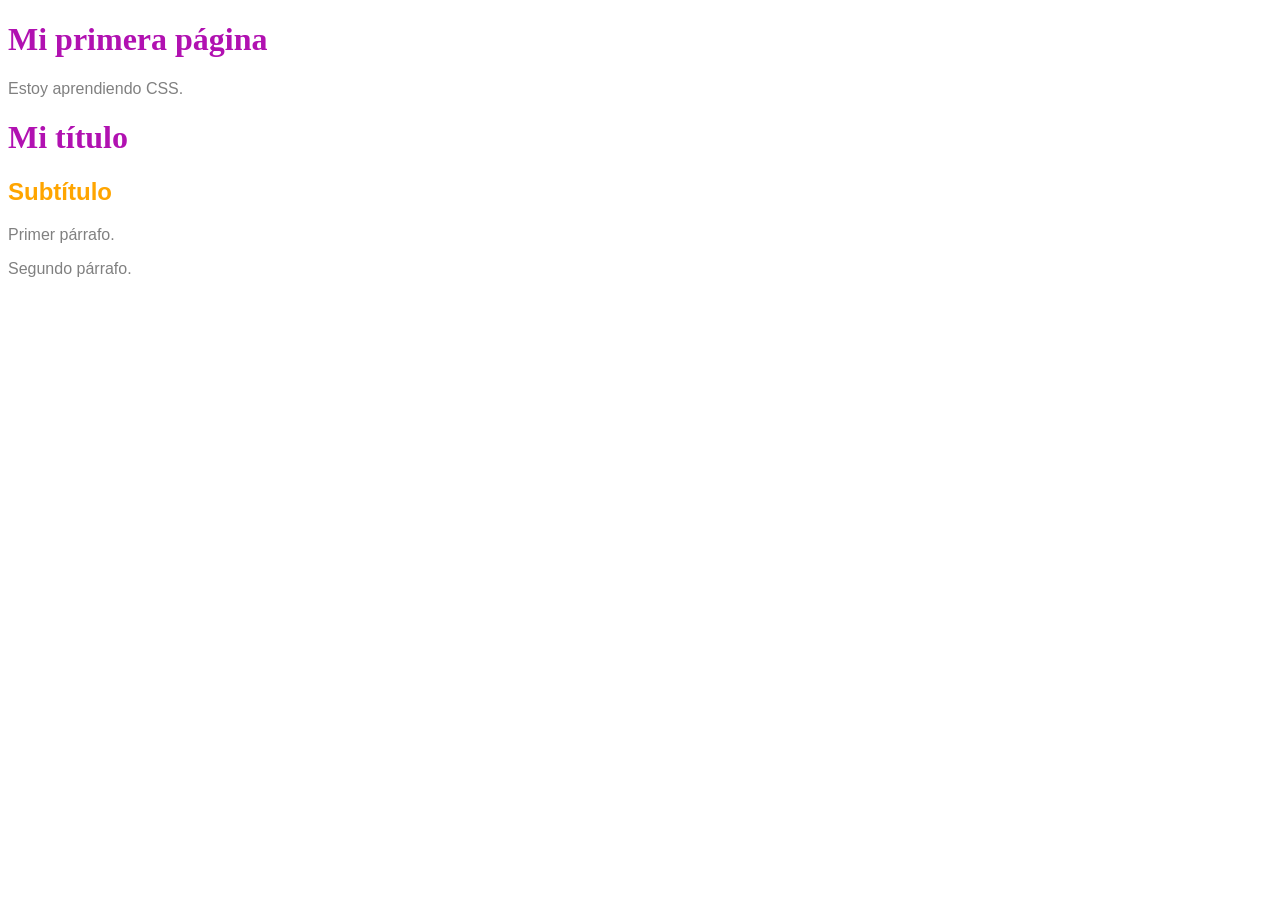
<file: INDEX.HTML>
<!DOCTYPE html>
<html lang="en">
<head>
    <meta charset="UTF-8">
    <meta name="viewport" content="width=device-width, initial-scale=1.0">
    <title>MI PRIMER PÁGINA CON CSS</title>
<link rel="stylesheet" href="STYLE.CSS">
</head>
<body>
    <h1>Mi primera página</h1>
<p>Estoy aprendiendo CSS.</p>
<h1>Mi título</h1>
<h2>Subtítulo</h2>
<p>Primer párrafo.</p>
<p>Segundo párrafo.</p>
</body>
</html>
</file>
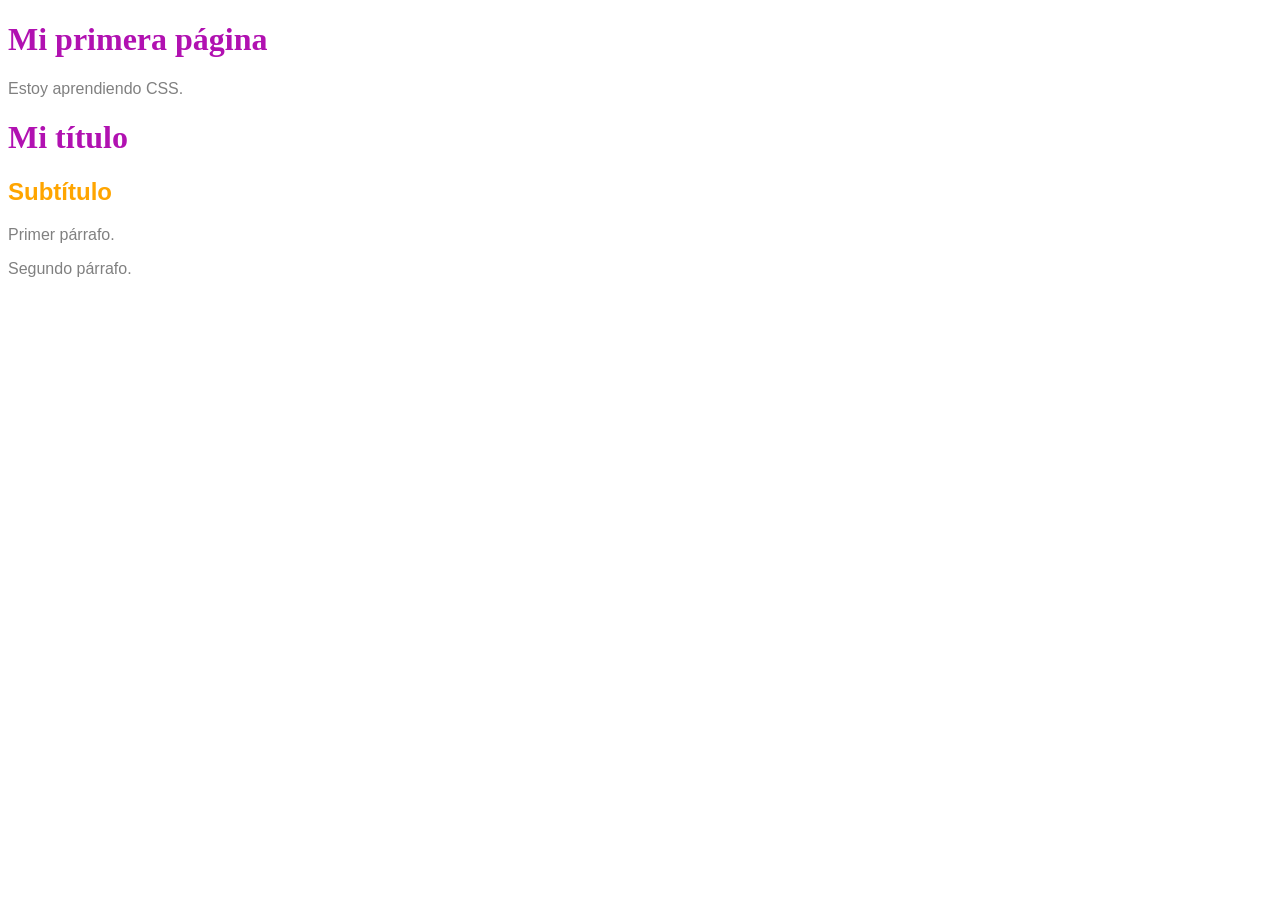
<file: ACTIVIDAD 1 Y 2/INDEX.HTML>
<!DOCTYPE html>
<html lang="en">
<head>
    <meta charset="UTF-8">
    <meta name="viewport" content="width=device-width, initial-scale=1.0">
    <title>MI PRIMERA PÁGINA CON CSS</title>
<link rel="stylesheet" href="STYLE.CSS">
</head>
<body>
    <h1>Mi primera página</h1>
<p>Estoy aprendiendo CSS.</p>
<h1>Mi título</h1>
<h2>Subtítulo</h2>
<p>Primer párrafo.</p>
<p>Segundo párrafo.</p>
</body>
</html>
</file>
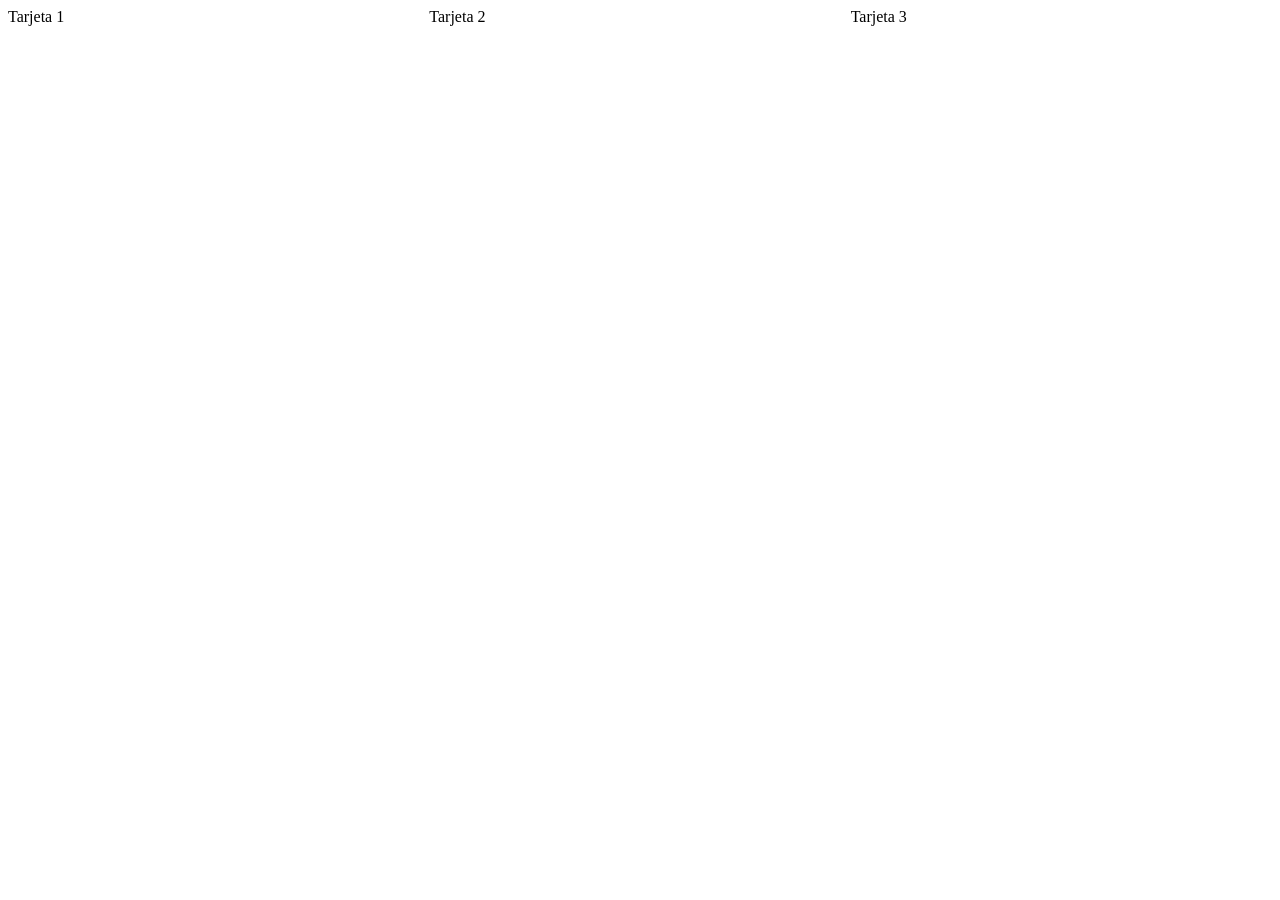
<file: ACTIVIDAD 10/INDEX.HTML>
<!DOCTYPE html>
<html lang="es">
<head>
    <meta charset="UTF-8">
    <title>MI PRIMERA PÁGINA CON CSS</title>
    <link rel="stylesheet" href="STYLE.CSS">
</head>
<body>

    <div class="contenedor">
        <div class="card">Tarjeta 1</div>
        <div class="card">Tarjeta 2</div>
        <div class="card">Tarjeta 3</div>
    </div>

</body>
</html>
</file>
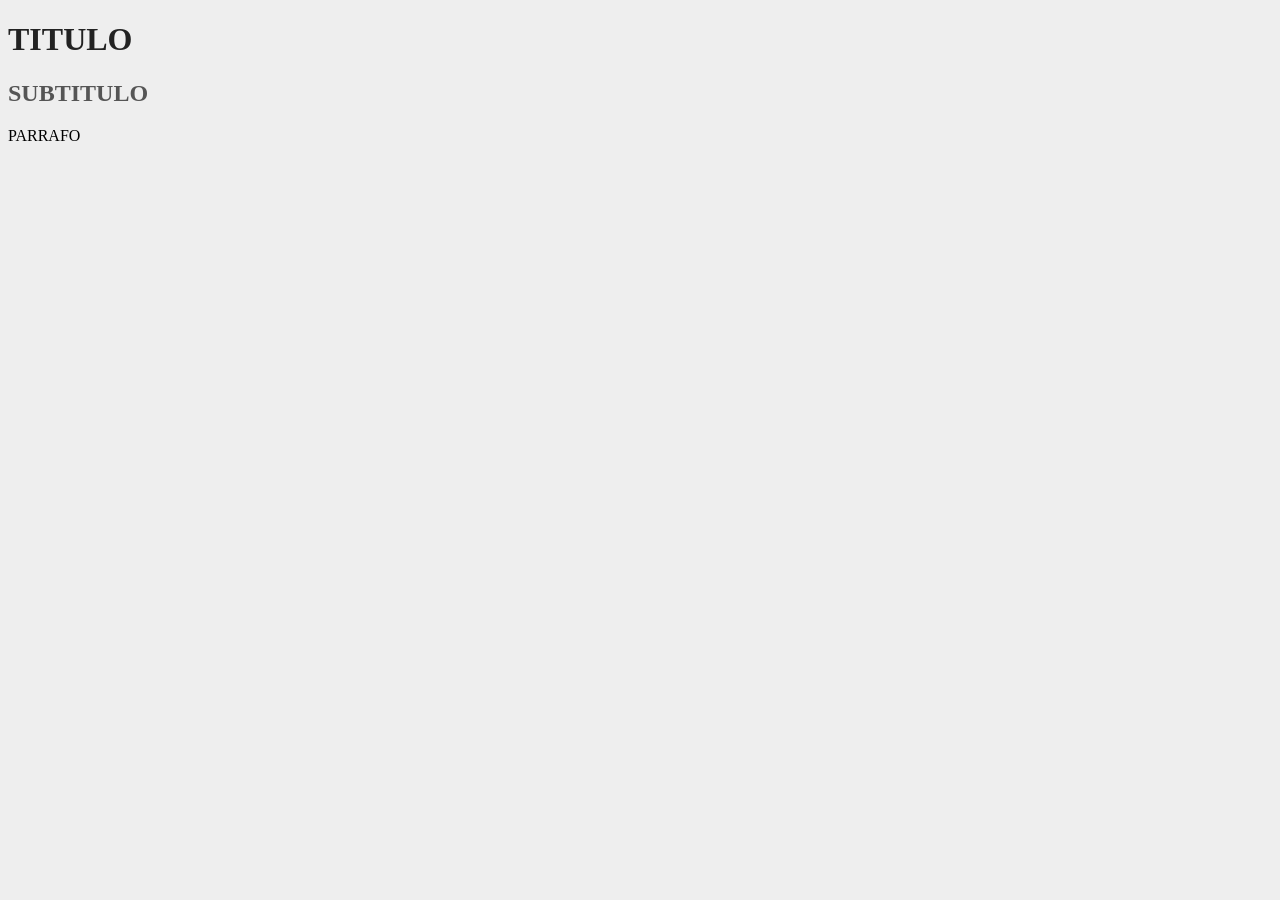
<file: ACTIVIDAD 13/INDEX.HTML>
<!DOCTYPE html>
<html lang="es">
<head>
    <meta charset="UTF-8">
    <title>MI PRIMERA PÁGINA CON CSS</title>
    <link rel="stylesheet" href="STYLE.CSS">
</head>
<body>
<h1>TITULO</h1>
<h2>SUBTITULO</h2>
<p>PARRAFO</p>
</body>
</html>
</file>
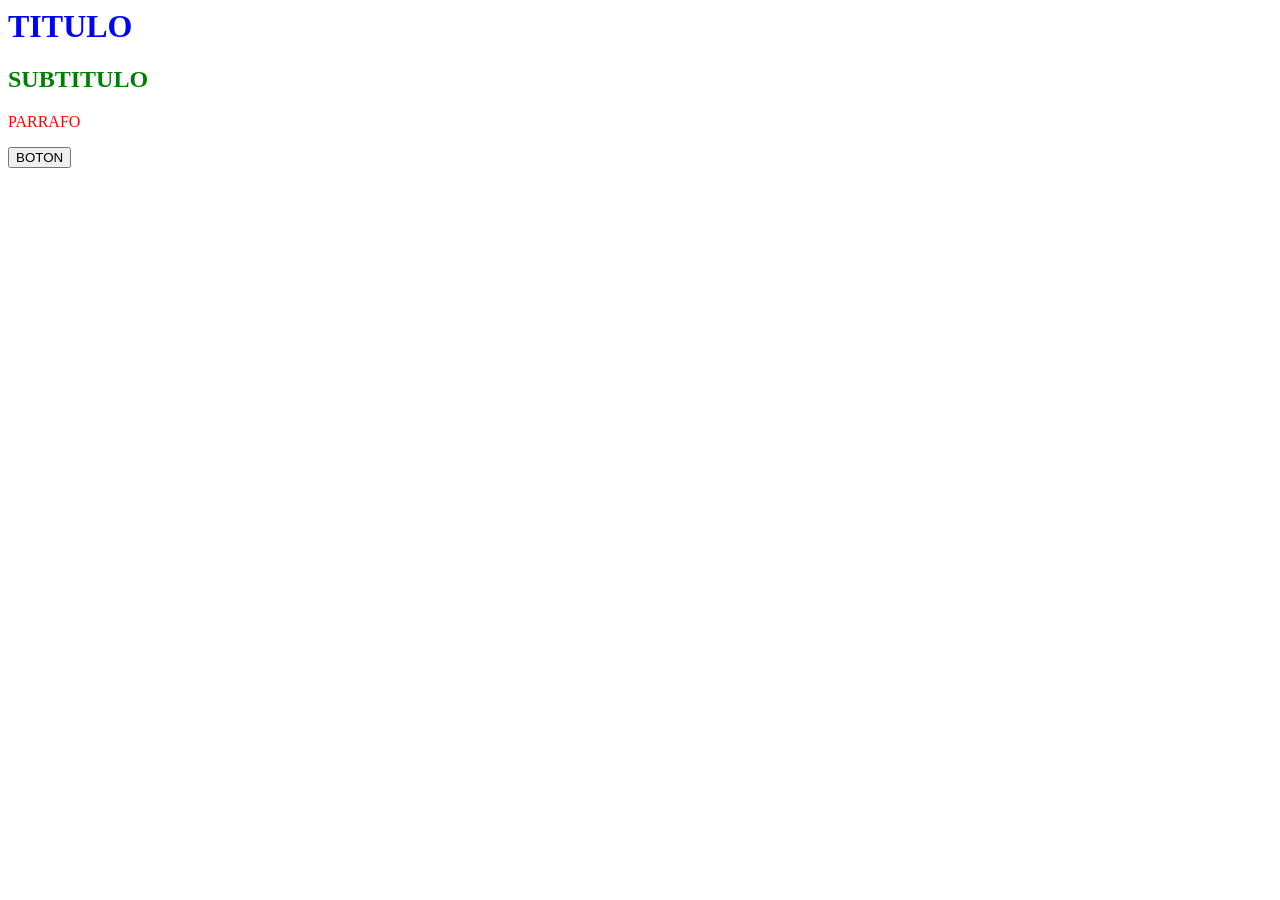
<file: ACTIVIDAD 3/INDEX.HTML>
<HTML:5><head>
    <meta charset="UTF-8">
    <meta name="viewport" content="width=device-width, initial-scale=1.0">
    <title>MI PRIMERA PÁGINA CON CSS</title>
<link rel="stylesheet" href="STYLE.CSS">
</head>
<body>
    <h1>TITULO</h1>
<h2>SUBTITULO</h2>
<p>PARRAFO</p>
<button>BOTON</button> 
</body>
</html>
</file>
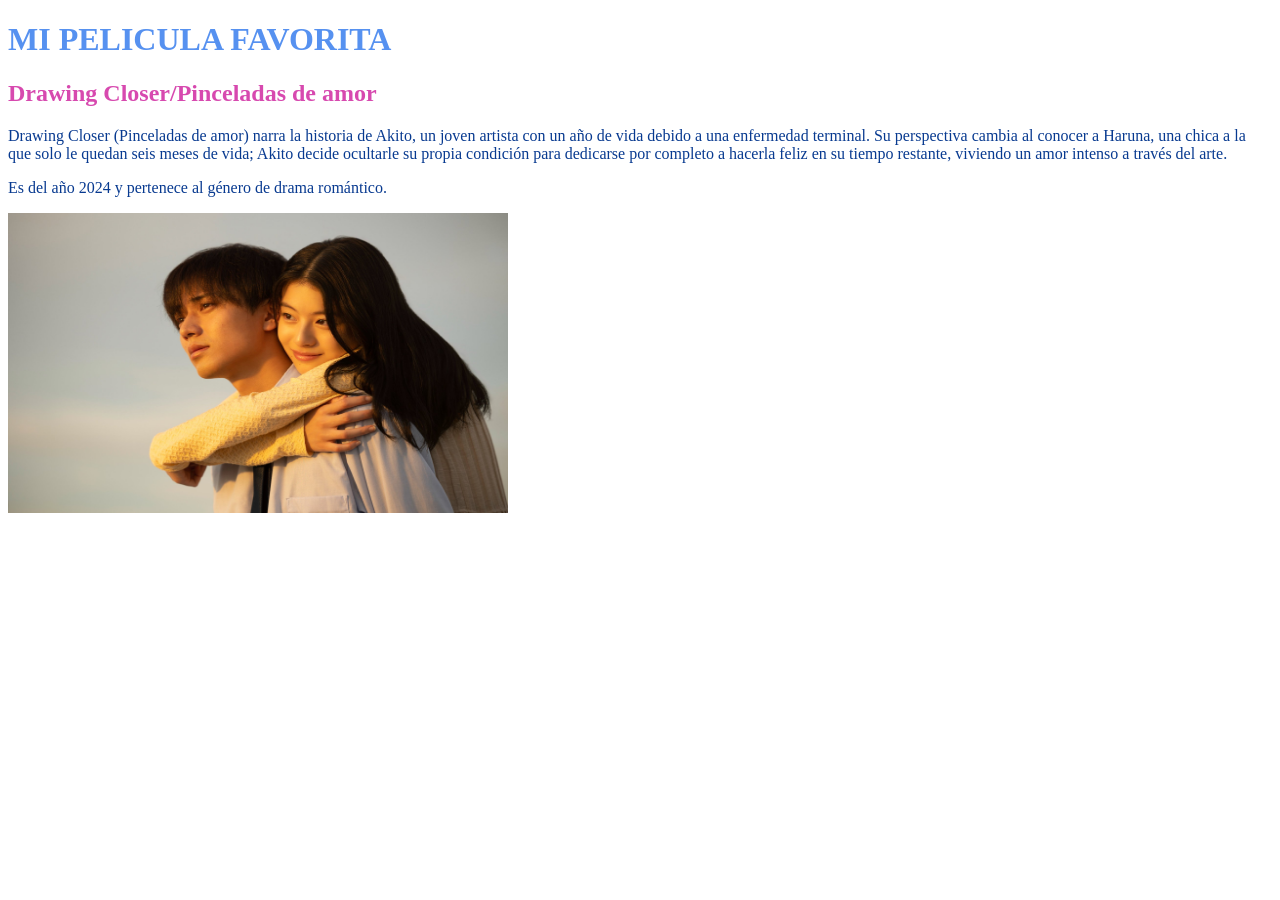
<file: ACTIVIDAD 4/INDEX.HTML>
<!DOCTYPE html>
<html lang="en">
<head>
    <meta charset="UTF-8">
    <meta name="viewport" content="width=device-width, initial-scale=1.0">
    <title>MI PRIMERA PÁGINA CON CSS</title>
    <link rel="stylesheet" href="STYLE.CSS">
</head>
<body>
<h1> MI PELICULA FAVORITA</h1>
<h2> Drawing Closer/Pinceladas de amor</h2>
<p> Drawing Closer (Pinceladas de amor) narra la historia de Akito, un joven artista con un año de vida debido a una enfermedad terminal. Su perspectiva cambia al conocer a Haruna, una chica a la que solo le quedan seis meses de vida; Akito decide ocultarle su propia condición para dedicarse por completo a hacerla feliz en su tiempo restante, viviendo un amor intenso a través del arte.</p>
<p> Es del año 2024 y pertenece al género de drama romántico.</p>
<img src="drawing closer.jpg" alt="Drawing closer" width="500" height="300">
</body>
</html>
</file>
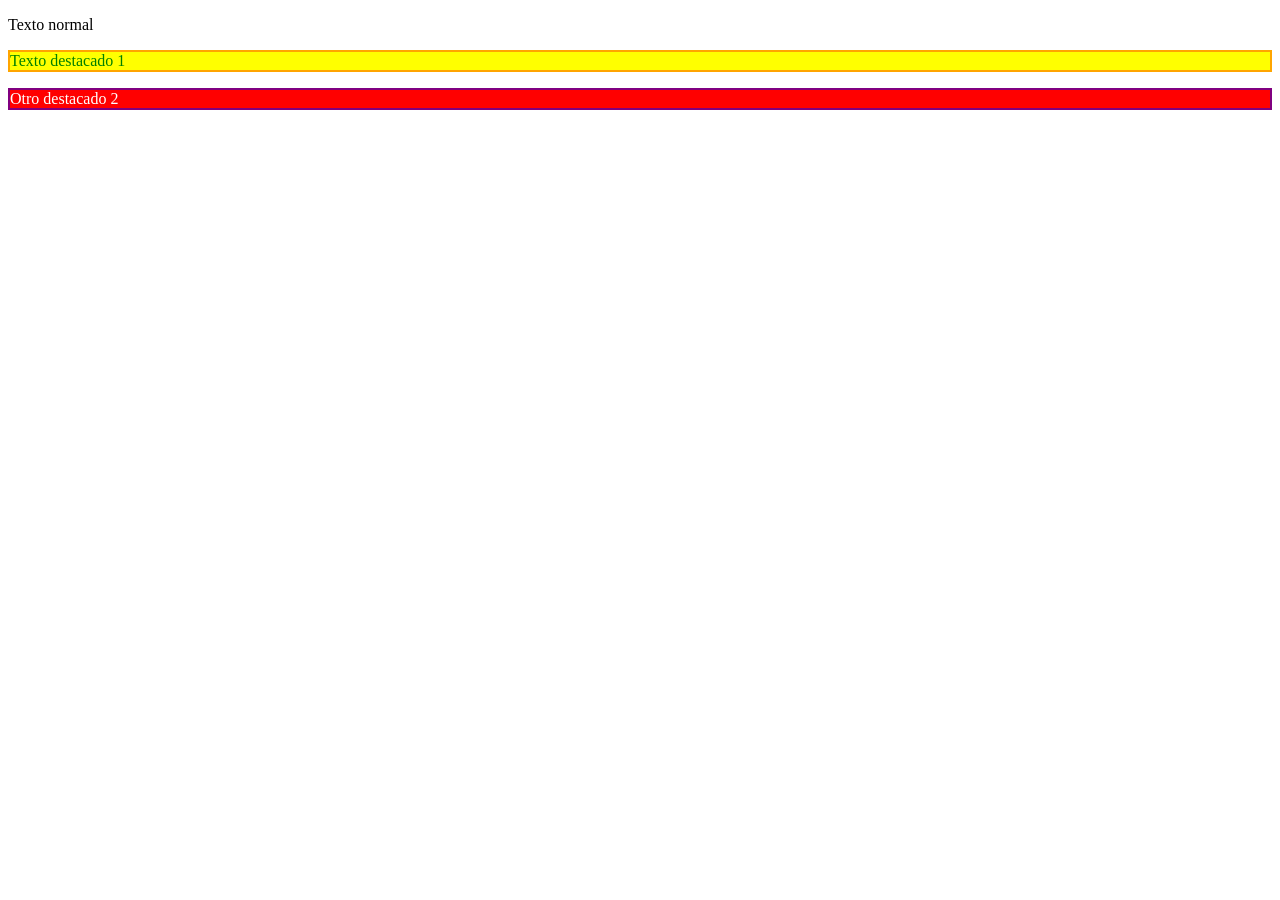
<file: ACTIVIDAD 5/INDEX.HTML>
<!DOCTYPE html>
<html lang="en">
<head>
    <meta charset="UTF-8">
    <meta name="viewport" content="width=device-width, initial-scale=1.0">
    <title>MI PRIMERA PÁGINA CON CSS</title>
    <link rel="stylesheet" href="STYLE.CSS">
</head>
<body>
<p>Texto normal</p>
<p class="destacado1">Texto destacado 1</p>
<p class="destacado2">Otro destacado 2</p>
</body>
</html>
</file>
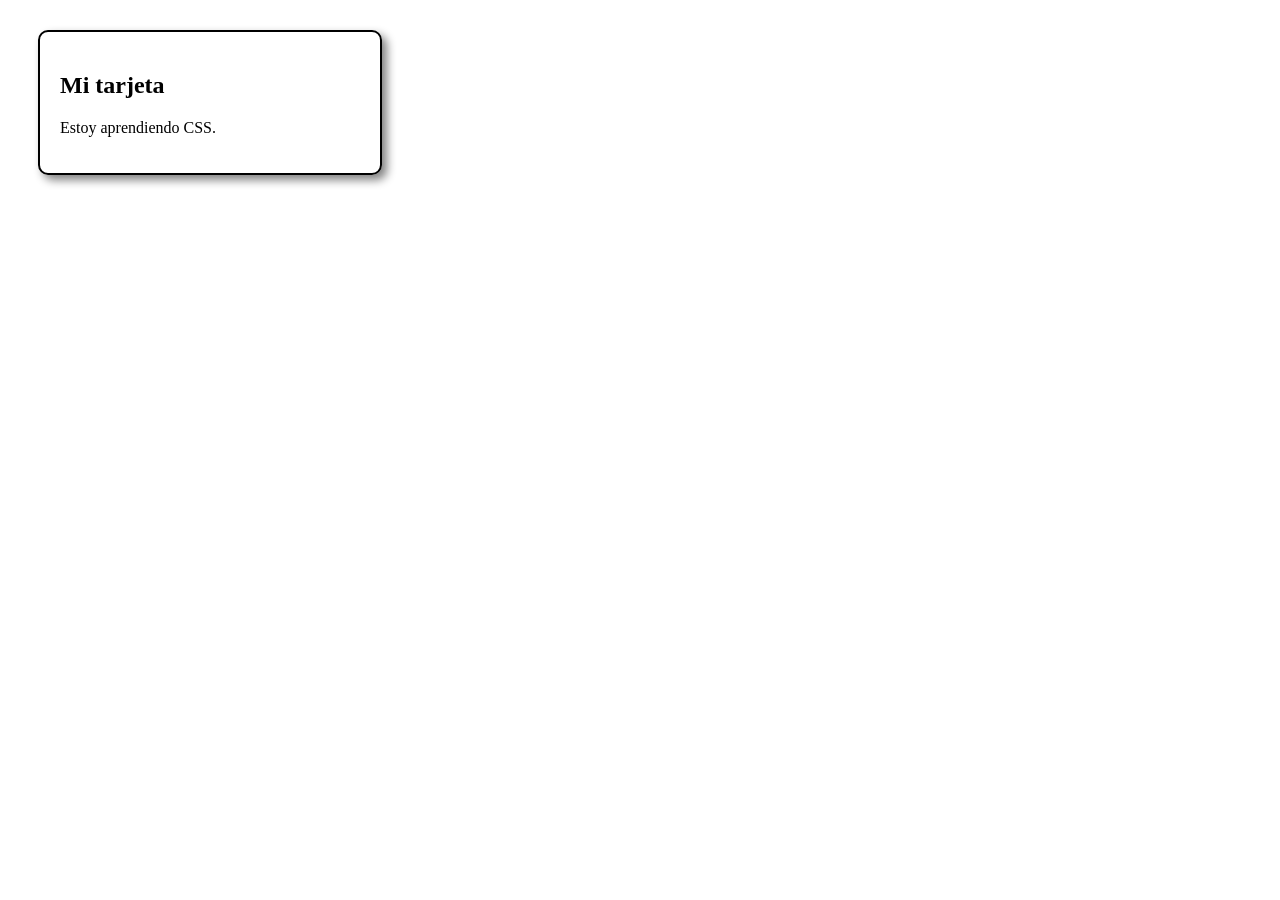
<file: ACTIVIDAD 6/INDEX.HTML>
<!DOCTYPE html>
<html lang="en">
<head>
    <meta charset="UTF-8">
    <meta name="viewport" content="width=device-width, initial-scale=1.0">
    <title>MI PRIMERA PÁGINA CON CSS</title>
    <link rel="stylesheet" href="STYLE.CSS">
</head>
<body>
<div class="card">
<h2>Mi tarjeta</h2>
<p>Estoy aprendiendo CSS.</p>
</div>
</body>
</html>
</file>
<file: STYLE.CSS>
h1 {
color: rgb(177, 17, 177);
font-size: 50 px
font-family Arial, Helvetica, sans-serif;
}
p {
    color: gray;
    font-family: Arial, Helvetica, sans-serif;
}
h2 {
    color: orange;
    font-family: Arial, Helvetica, sans-serif;
}
</file>
<file: ACTIVIDAD 1 Y 2/STYLE.CSS>
h1 {
color: rgb(177, 17, 177);
font-size: 50 px
font-family Arial, Helvetica, sans-serif;
}
p {
    color: gray;
    font-family: Arial, Helvetica, sans-serif;
}
h2 {
    color: orange;
    font-family: Arial, Helvetica, sans-serif;
}
</file>
<file: ACTIVIDAD 10/STYLE.CSS>
.contenedor {
    display: grid;
    grid-template-columns: repeat(3, 1fr);
}
@media (max-width: 600px) {
    .contenedor {
        grid-template-columns: 1fr;
    }
}
</file>
<file: ACTIVIDAD 13/STYLE.CSS>
:root {
--principal: #222;
--secundario: #555;
--fondo: #eeeeee;
}
h1{
    color: var(--principal);
}
h2 {
    
    color: var(--secundario);
}
body {
    background-color: var(--fondo);
}
</file>
<file: ACTIVIDAD 3/STYLE.CSS>
h1 {
color:blue;
}
h2 {
color:green;
}   
p {
color: red;
}
button {
    color: black;
}
</file>
<file: ACTIVIDAD 4/STYLE.CSS>
h1 {
    color: rgb(86, 145, 240);
}
h2 {
    color: rgb(215, 73, 175);
}
p {
    color: rgb(8, 58, 144);
}
</file>
<file: ACTIVIDAD 5/STYLE.CSS>
.destacado1 {
    color: green;
background-color: yellow;
border: 2px solid orange;
}
.destacado2 {
    color: white;
background-color: red;
border: 2px solid purple;
}
</file>
<file: ACTIVIDAD 6/STYLE.CSS>
.card {
width: 300px;
padding: 20px;
margin: 30px;
border: 2px solid black;
border-radius: 10px;
box-shadow: 5px 5px 10px gray;
}
</file>
